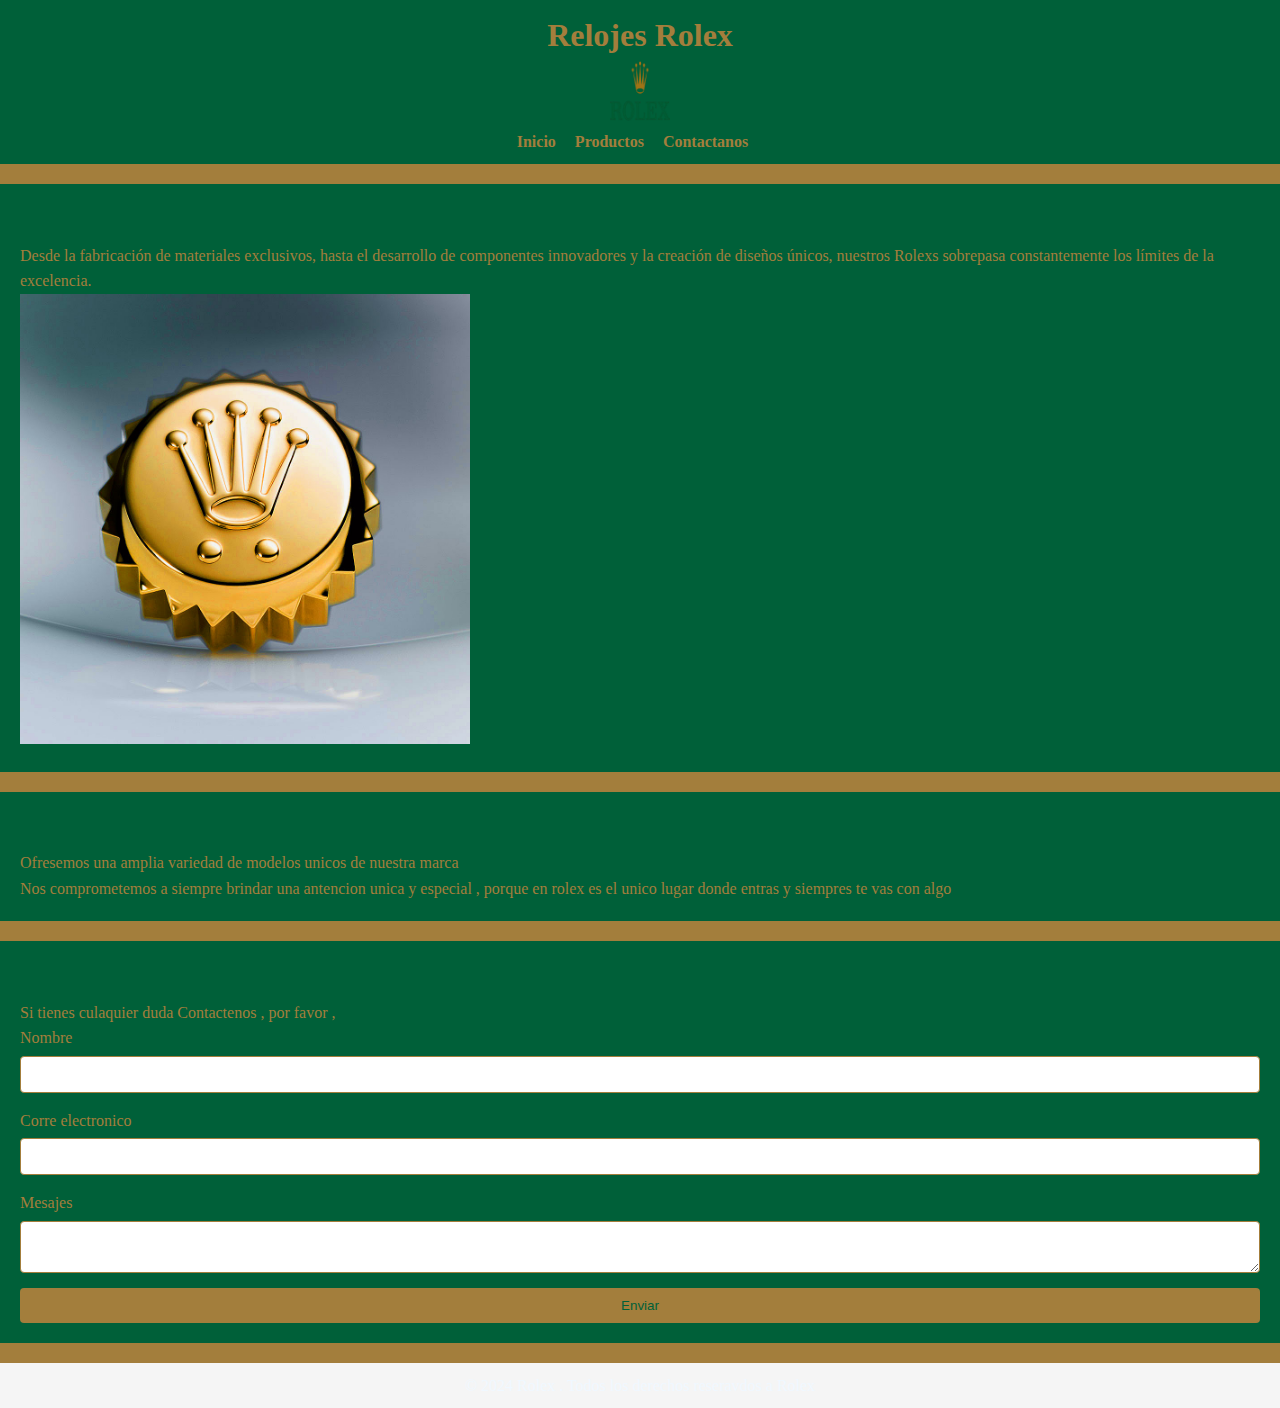
<file: index.html>
<!DOCTYPE html>
<html lang="en">
<head>
    <meta charset="UTF-8">
    <meta name="viewport" content="width=device-width, initial-scale=1.0">
    <title>Relojes Rolex</title>
    <link rel="stylesheet" href="estilos1.css">
    <link rel="ico" href="logo.rolex.ico">
</head>
<body>
    <header>
        <div>
            <h1>Relojes Rolex</h1>
        </div>
        <nav>
            <img src="logo.rolex.ico" alt="" width="60" height="60">
            <ul>
                <li><a href="index.html"> Inicio</a></li>
                <li><a href="producto.html"> Productos</a></li>
                <li><a href="contacto.html"> Contactanos</a></li>
            </ul>
        </nav>
    </header>
  
    <section class=" section">
        <h2>Bienvenidos a Rolex</h2>
         <p>Desde la fabricación de materiales exclusivos,
             hasta el desarrollo de componentes innovadores y 
             la creación de diseños únicos, nuestros Rolexs 
             sobrepasa constantemente los límites de la excelencia.</p>
             <img src="Rolex_Crown_Logo.jpg" alt="Relojes" width="450" height="500">
    </section >
    <section class="section">
        <h2>Productos</h2>
        <p>Ofresemos una amplia variedad de modelos unicos de nuestra marca  </p>
        <p>Nos comprometemos a siempre brindar una antencion unica y especial , 
            porque en rolex es el unico lugar donde entras y siempres te vas con algo</p>
    </section>
    <section class="section">
        <h2>Contactenos</h2>
        <p> Si tienes culaquier duda Contactenos , por favor ,</p>
        <form>
            <label for="name">Nombre</label>
            <input type="text" id="name" name="name" required>

            <label for="email">Corre electronico</label>
            <input type="email" id="email" name="email" required>

            <label for="massege">Mesajes</label>
           <textarea id="massege" name="massege" required></textarea>
           <button type="submit">Enviar</button>
        </form>
       
    </section>

    <footer>
        <p>&copy; 2024 Rolex . Todos los  derechos reseravdos a Rolex</p>
    </footer>

</body>
</html>
</file>
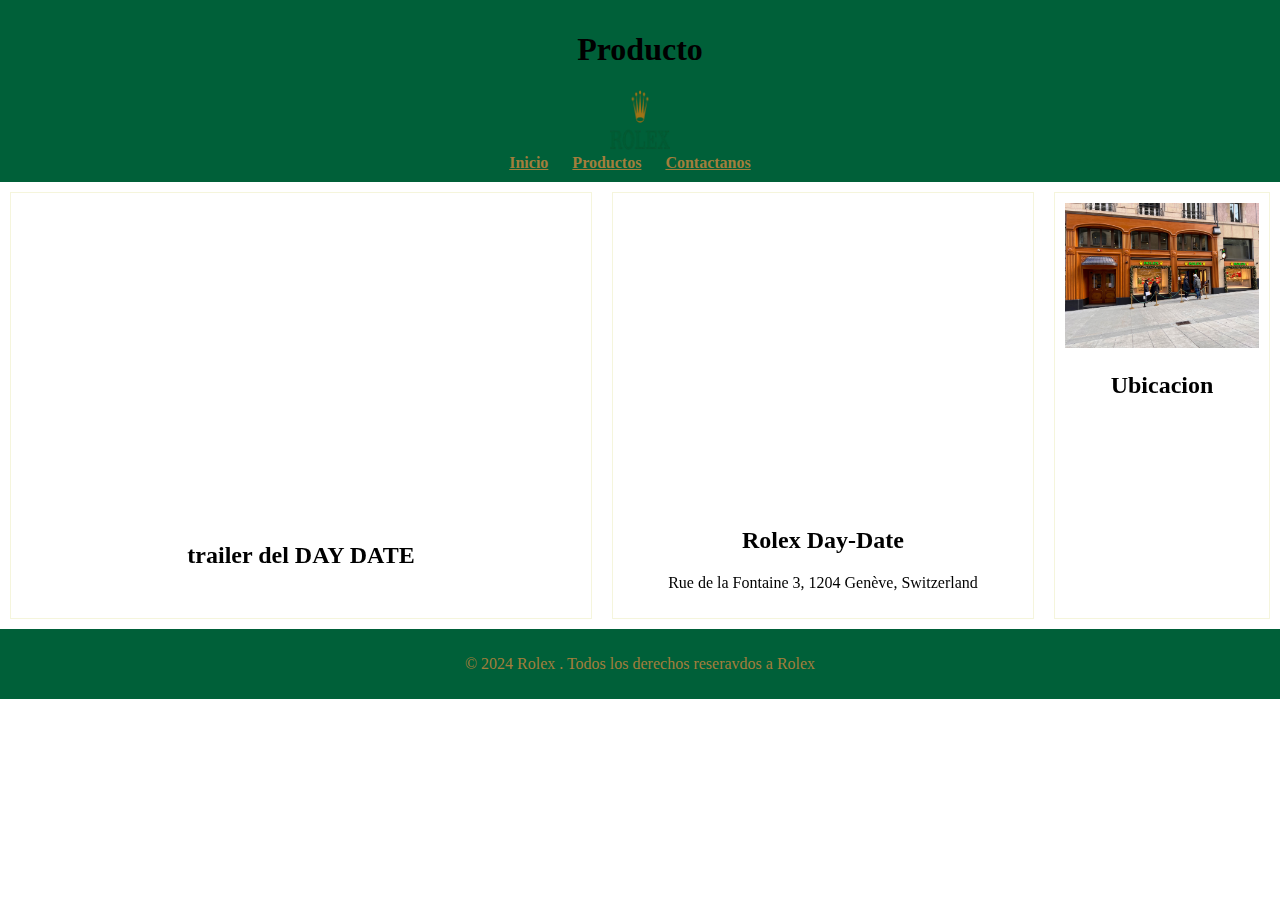
<file: contacto.html>
<!DOCTYPE html>
    <html lang="en">
    <head>
        <meta charset="UTF-8">
        <meta name="viewport" content="width=device-width, initial-scale=1.0">
        <title>Document</title>
        <link rel="stylesheet" href="estilos2.css">
        <link rel="ico" href="logo.rolex.ico">
    </head>
    <body>
        <header>
        <div>
            <h1>Producto</h1>
        </div>
        <img src="logo.rolex.ico" alt="" width="60" height="60">
            <nav>

                <ul>
                    <li><a href="index.html"> Inicio</a></li>
                    <li><a href="producto.html"> Productos</a></li>
                    <li><a href="contacto.html"> Contactanos</a></li>
                </ul>
            </nav>
        </header>

        <section class="productos">
            <article class="producto">
                <iframe width="560" height="315" src="https://www.youtube.com/embed/mg6Gf7v455c?si=Wule1RCW0DOyyXIB" title="YouTube video player" frameborder="0" allow="accelerometer; autoplay; clipboard-write; encrypted-media; gyroscope; picture-in-picture; web-share" referrerpolicy="strict-origin-when-cross-origin" allowfullscreen></iframe>
            <h2>trailer del DAY DATE</h2>

            
            </article>

           
                <article class="producto">
                    <iframe src="https://www.google.com/maps/embed?pb=!1m18!1m12!1m3!1d21839.857995834907!2d6.1184027236742775!3d46.19977907447416!2m3!1f0!2f0!3f0!3m2!1i1024!2i768!4f13.1!3m3!1m2!1s0x478c650693d0e2eb%3A0xa0b695357b0bbc39!2sGeneva%2C%20Switzerland!5e0!3m2!1sen!2sdo!4v1734011807442!5m2!1sen!2sdo" width="400" height="300" style="border:0;" allowfullscreen="" loading="lazy" referrerpolicy="no-referrer-when-downgrade"></iframe>
                <h2>Rolex Day-Date</h2>
                <p>Rue de la Fontaine 3, 1204 Genève, Switzerland</p>
    
              
              
                </article>
            
                    <article class="producto">
                    <img src="2022-01-05.jpg"alt="local">
                    <h2>Ubicacion</h2>

                    
                    </article>

               
                   
        <footer>
            <p>&copy; 2024 Rolex . Todos los  derechos reseravdos a Rolex</p>
        </footer> 
        </section>
    </body>
    </html>
</file>
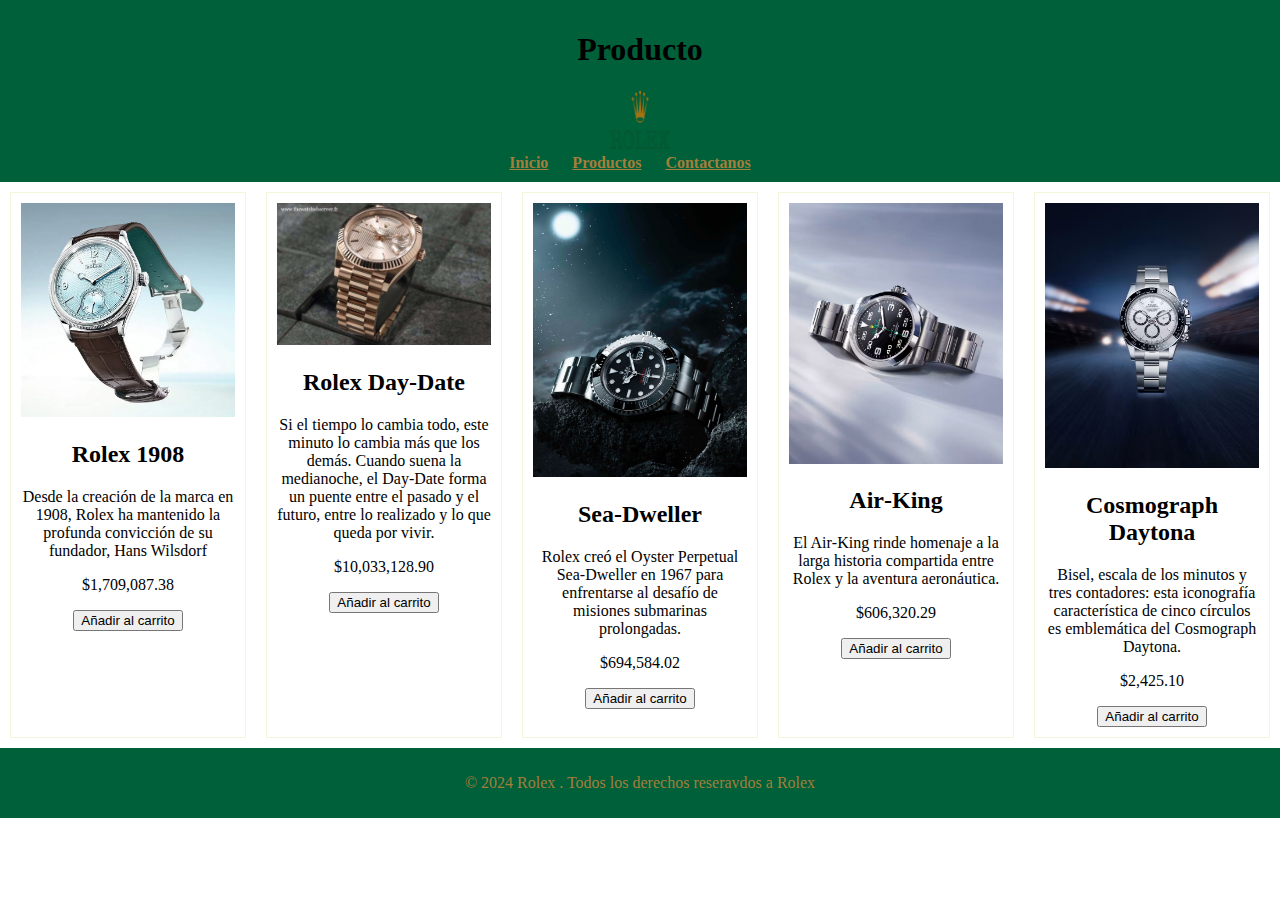
<file: producto.html>
<!DOCTYPE html>
    <html lang="en">
    <head>
        <meta charset="UTF-8">
        <meta name="viewport" content="width=device-width, initial-scale=1.0">
        <title>Document</title>
        <link rel="stylesheet" href="estilos2.css">

        <link rel="ico" href="logo.rolex.ico">
    </head>
    <body>
        <header>
           <div>
            <h1>Producto</h1>
        </div>
        <img src="logo.rolex.ico" alt="" width="60" height="60">
            <nav>
                <ul>
                    <li><a href="index.html"> Inicio</a></li>
                    <li><a href="producto.html"> Productos</a></li>
                    <li><a href="contacto.html"> Contactanos</a></li>
                </ul>
            </nav>
        </header>

        <section class="productos">
            <article class="producto">
            <img src="Rolex-1908-menu.webp"alt="Reloj 1908">
            <h2>Rolex 1908</h2>
            <p>Desde la creación de la marca en 1908, Rolex ha mantenido la profunda convicción de su fundador,
                Hans Wilsdorf</p>

            <p class="precio">$1,709,087.38</p>
            <button>Añadir al carrito</button>
            </article>

           
                <article class="producto">
                <img src="Rolex-Day-Date-40-or-Everose-228235-bracelet-president-1024x681.jpg" alt="day date">
                <h2>Rolex Day-Date</h2>
                <p>Si el tiempo lo cambia todo, este minuto lo
                     cambia más que los demás. Cuando suena la medianoche, 
                     el Day-Date forma un puente entre el pasado y el futuro, 
                    entre lo realizado y lo que queda por vivir.</p>
    
                <p class="precio">$10,033,128.90</p>
                <button>Añadir al carrito</button>
                </article>
            
                    <article class="producto">
                    <img src="rolex-seadweller-m126600-0002_1710jva_002_re_portrait.jpg"alt="Sea‑Dweller">
                    <h2>Sea‑Dweller</h2>
                    <p>Rolex creó el Oyster Perpetual Sea‑Dweller en 1967 para enfrentarse al desafío de misiones submarinas prolongadas.</p>
                    <p class="precio">$694,584.02</p>
                    <button>Añadir al carrito</button>
                    </article>

                    <article class="producto">
                        <img src="professional-watches-air-king-continual-improvement-m126900-0001_2410alb_0001.avif"alt="Sea‑Dweller">
                        <h2>Air‑King</h2>
                        <p>El Air‑King rinde homenaje a la
                            larga historia compartida entre Rolex y 
                            la aventura aeronáutica.</p>

                        <p class="precio">$606,320.29</p>
                        <button>Añadir al carrito</button>
                        </article>

                        <article class="producto">
                            <img src="professional-watches-cosmograph-daytona-a-legendary-design-oystersteel-m126500ln-0001_2301ac_001.avif">
                            <h2>Cosmograph Daytona</h2>
                            <p>Bisel, escala de los minutos y 
                                tres contadores: esta iconografía característica de cinco 
                                círculos es emblemática del Cosmograph Daytona.</p>
    
                            <p class="precio">$2,425.10</p>
                            <button>Añadir al carrito</button>
                            </article>
    
              
    
                   
        <footer>
            <p>&copy; 2024 Rolex . Todos los  derechos reseravdos a Rolex</p>
        </footer> 
        </section>
    </body>
    </html>
</file>
<file: estilos1.css>
*{
    margin: 0;
    padding: 0;
    box-sizing: border-box;
}

body{
    font-family: Georgia, 'Times New Roman', Times, serif;
    line-height: 1.6;
   background-color:#A37E3C ;
    color: #A37E3C
}

header{
  background-color: #006039; 
    color: #A37E3C;
    padding: 10px 0;
    text-align: center;
}

header h1 {
    margin: 0;
}

nav ul {
    list-style: none;
    padding: 0;
}


nav ul li {
    display: inline;
    margin-right: 15px;
}

nav ul li a {
    text-decoration: none;
    color: #A37E3C;
    font-weight: bold;
}

nav ul li a:hover{
    text-decoration: underline;
  color: #006039;
}

.section{
    padding: 20px;
    background-color: #006039;
    margin: 20px 0;
}

.section h2{
    color: #006039;
}

.section img{
    max-width: 100%;
    height: auto;

}

form {
    display: flex;
    flex-direction: column;
}

form label{
    margin-bottom: 5px;

}

form input, form textarea{
    margin-bottom: 15px;
    padding: 10px;
    border: 1px solid #A37E3C;
    border-radius: 4px;
}

form button {
    padding: 10px;
background-color: #A37E3C;
color: #006039;
    border: none;
    cursor: pointer;
    border-radius: 4px;
}

form button:hover{
    background-color: w;
}


footer{
    background-color: whitesmoke;
    color: aliceblue;
    text-align: center;
    padding: 10px 0;
    position: relative;
    bottom: 0;
    width: 100%;

}
</file>
<file: estilos2.css>
body{
    font-family: Georgia, 'Times New Roman', Times, serif;
margin: 0;
padding: 0;

}

header{
  background-color: #006039;
    padding: 10px;
    text-align: center;
}
nav ul{

    list-style: none;
    padding: 0;
    margin: 0;
}
nav li {
    display: inline;
    margin-right: 20px;
    color: beige;
    font-weight: bold;
}
nav a{
    text-decoration: underline;
    color: #A37E3C
}
.productos{
    display: flex;
    flex-wrap: wrap;
  justify-content: space-around;
}
.producto{
    border: 1px solid beige;
    padding: 10px;
    margin: 10px;
    text-align: center;
    flex: 20px;
    box-sizing: border-box;
}
.producto img{
    max-width: 100%;
    height: auto;
}
footer{
    background-color: #006039;
    color: #A37E3C;
    text-align: center;
    padding: 10px;
    position: relative;
    bottom: 0;
    width: 100%;
}
</file>
